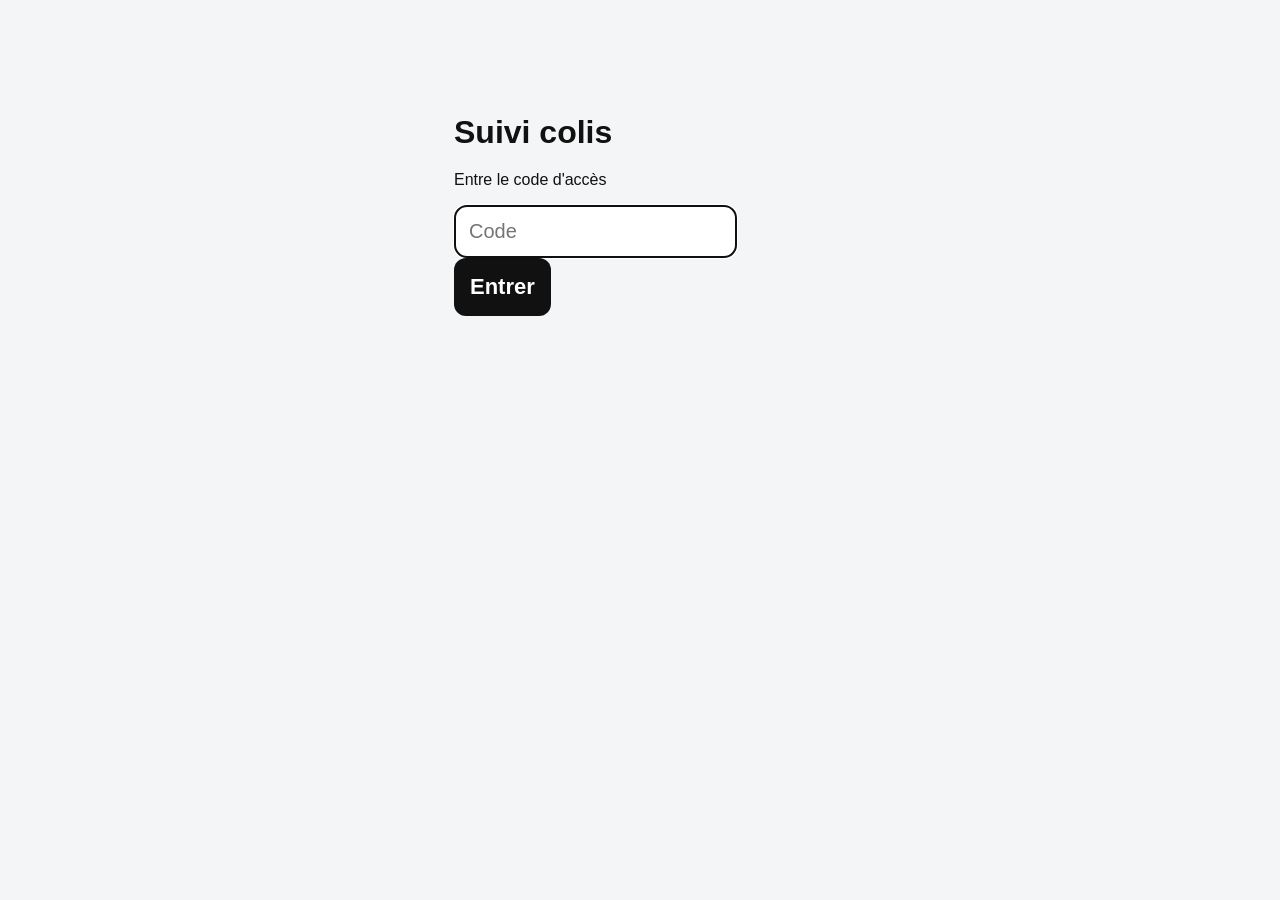
<file: templates/login.html>
<!doctype html><html lang="fr"><head><meta charset="utf-8"><meta name="viewport" content="width=device-width, initial-scale=1"><title>Code accès</title><link rel="stylesheet" href="/static/style.css"></head><body class="admin"><div class="card login"><h1>Suivi colis</h1><p>Entre le code d'accès</p><form method="get"><input name="code" type="password" placeholder="Code" autofocus><button>Entrer</button></form></div></body></html>
</file>
<file: static/style.css>
*{box-sizing:border-box} body{margin:0;font-family:Arial,Helvetica,sans-serif;background:#111;color:#fff}.admin{background:#f3f5f7;color:#111}main{max-width:1150px;margin:0 auto;padding:22px}h1{margin:0 0 20px}.form{display:grid;gap:12px;background:white;padding:16px;border-radius:18px;box-shadow:0 10px 25px #0002}.form input,.form textarea,.login input{font-size:20px;padding:14px;border:1px solid #bbb;border-radius:12px}.form textarea{min-height:90px}.form button,.login button{font-size:22px;font-weight:bold;border:0;border-radius:12px;background:#111;color:white;padding:16px}.actions{display:flex;gap:12px;flex-wrap:wrap;margin:18px 0}.actions a,.buttons a{background:#222;color:white;text-decoration:none;border-radius:10px;padding:10px 14px;font-weight:bold}.buttons .danger{background:#8b0000}.list{display:grid;gap:12px}.row{display:grid;grid-template-columns:1fr 130px 250px;gap:12px;align-items:center;background:white;border-radius:18px;padding:16px;border-left:14px solid #d00;box-shadow:0 8px 20px #0001}.row.done{border-left-color:#008a2e}.row strong{font-size:24px}.row p{font-size:18px;margin:6px 0}.status{font-size:24px;font-weight:bold;text-align:center}.buttons{display:flex;gap:8px;flex-wrap:wrap}.login{max-width:420px;margin:10vh auto;padding:24px}.screen header{display:flex;justify-content:space-between;align-items:center;padding:20px 30px;background:#000;border-bottom:5px solid #444}.screen h1{font-size:46px;margin:0}.screen #clock{font-size:28px}.screen-row{display:grid;grid-template-columns:1.2fr 1.5fr 2fr .7fr;gap:18px;align-items:center;margin:12px 18px;padding:20px;border-radius:18px;border-left:20px solid #d00;background:#3b0000}.screen-row.done{border-left-color:#00c853;background:#003b16}.client{font-size:38px;font-weight:900}.adresse,.contenu{font-size:30px;font-weight:700}.statut{font-size:34px;font-weight:900;text-align:center}.empty{font-size:60px;text-align:center;margin-top:20vh;color:#aaa}@media(max-width:800px){.row{grid-template-columns:1fr}.screen-row{grid-template-columns:1fr}.client{font-size:34px}.adresse,.contenu{font-size:26px}}
</file>
